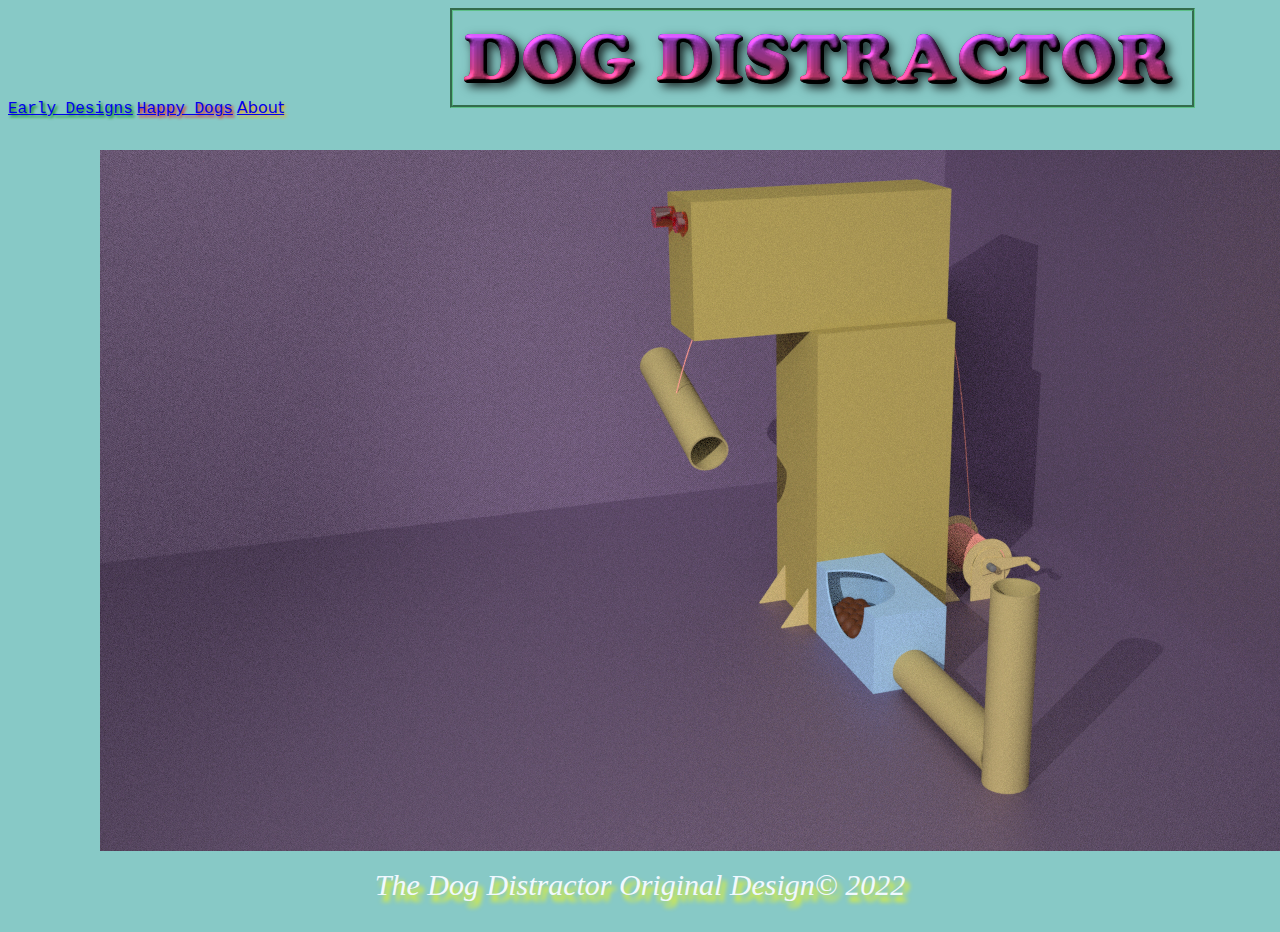
<file: index.html>
<!doctype html>
<html>
<head>
<meta charset="UTF-8">
<title>Dog Distractor</title>
<link href="style.css" rel="stylesheet" type="text/css">
</head>

<body>
<img src="Images/logo purple copy.png" width="739" height="94" class="logo" onclick="playAudio()" alt="dog distractor logo" />
	
<img src="Images/Patient0DogDistractor.jpg" class="proto" onMouseover="playAudio()"  alt="protoype"/>
	
	<br>
	<br>
	<br>
	<br>
	<br>
	<a1 {text-align: center;} href="earlydesigns.html" class="early"><a href="earlydesigns.html">Early Designs</a></a1>
	
	<a1 {text-align: center;} href="happydogs.html" class="happy"><a href="happydogs.html">Happy Dogs</a></a1>
	<a1 {text-align: center;} href="about.html" class="about"><a href="about.html">About</a></a1>
	<br>
	<br>
	<br>
	<br>
	<br>
	<br>
	<br>
	<br>
	<audio id="myAudio">
		<source src="Audio/dog bark.wav" type="audio/wav" >
	</audio>
	<audio id="Audio">
		<source src="Audio/dog sniffing.wav" type="audio/wav" >
	</audio>
	<br>
	<br><br><br><br><br><br><br><br><br>
	<br><br><br><br><br><br><br><br><br><br><br><br><br><br><br><br><br><br><br><br><br><br><br>
	
	<p> The Dog Distractor Original Design© 2022 </p>
	
	
	
	<script>
	
	var x = document.getElementById("myAudio"); 

	function playAudio() { 
	  x.play(); 
	} 

	function pauseAudio() { 
	  x.pause(); 
	} 
	
</script>
	
	
	<script>
	
	var x = document.getElementById("Audio"); 

	function playAudio() { 
	  x.play(); 
	} 

	function pauseAudio() { 
	  x.pause(); 
	} 
	
</script>
</body>
</html>
</file>
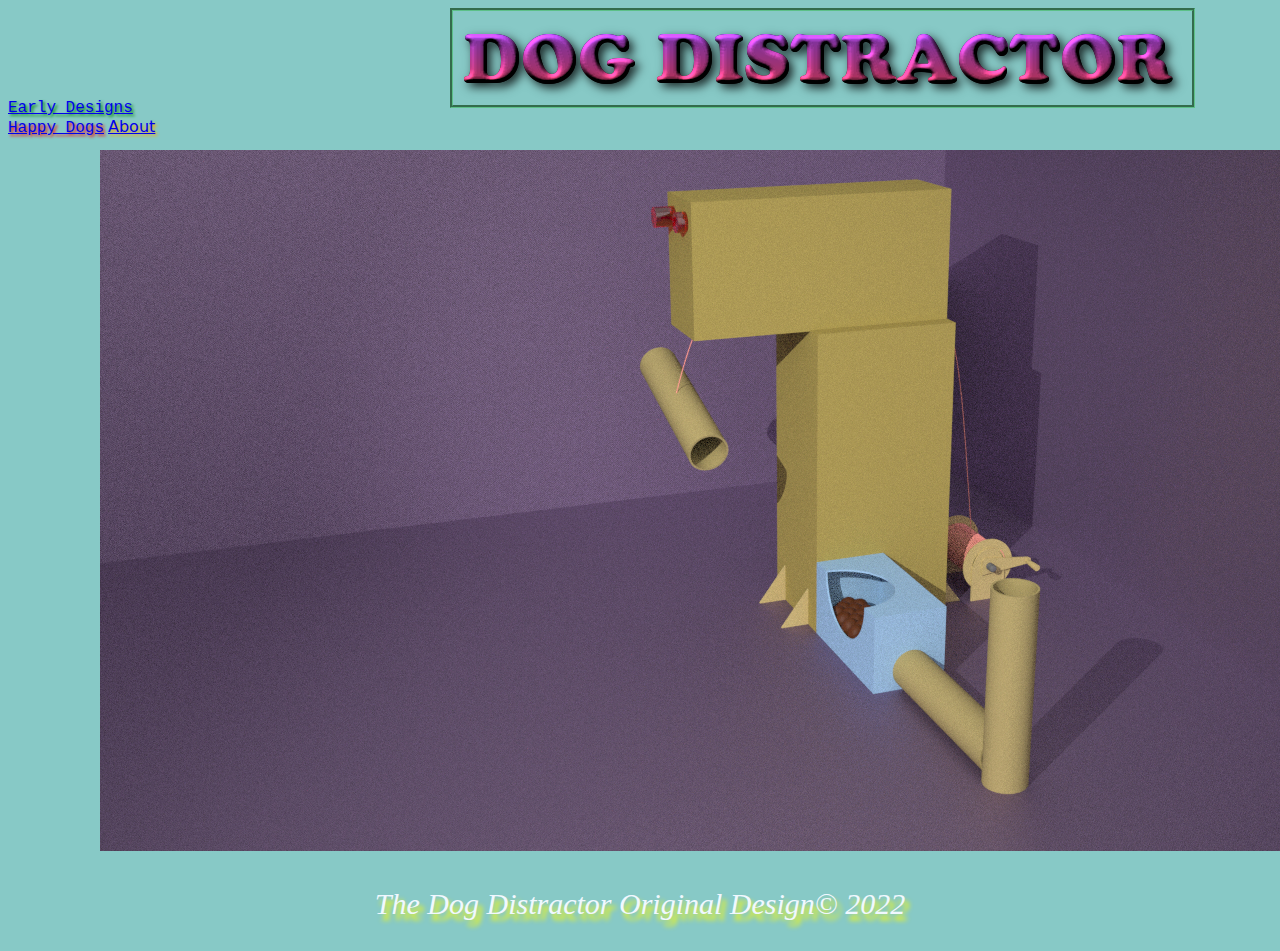
<file: Dog Distractor Website/index.html>
<!doctype html>
<html>
<head>
<meta charset="UTF-8">
<title>Dog Distractor</title>
<link href="style.css" rel="stylesheet" type="text/css">
</head>

<body>
<img src="Images/logo purple copy.png" width="739" height="94" class="logo" onclick="playAudio()" alt="dog distractor logo" />
	
<img src="Images/Patient0DogDistractor.jpg" class="proto" onMouseover="playAudio()"  alt="protoype"/>
	
	<br>
	<br>
	<br>
	<br>
	<br><a1 {text-align: center;} href="earlydesigns.html" class="early"><a href="earlydesigns.html">Early Designs</a></a1>
	<br><a1 {text-align: center;} href="happydogs.html" class="happy"><a href="happydogs.html">Happy Dogs</a></a1>
	<a1 {text-align: center;} href="about.html" class="about"><a href="about.html">About</a></a1>
	<br>
	<br>
	<br>
	<br>
	<br>
	<br>
	<br>
	<br>
	<audio id="myAudio">
		<source src="Audio/dog bark.wav" type="audio/wav" >
	</audio>
	<audio id="Audio">
		<source src="Audio/dog sniffing.wav" type="audio/wav" >
	</audio>
	<br>
	<br><br><br><br><br><br><br><br><br>
	<br><br><br><br><br><br><br><br><br><br><br><br><br><br><br><br><br><br><br><br><br><br><br>
	
	<p> The Dog Distractor Original Design© 2022 </p>
	
	
	
	<script>
	
	var x = document.getElementById("myAudio"); 

	function playAudio() { 
	  x.play(); 
	} 

	function pauseAudio() { 
	  x.pause(); 
	} 
	
</script>
	
	
	<script>
	
	var x = document.getElementById("Audio"); 

	function playAudio() { 
	  x.play(); 
	} 

	function pauseAudio() { 
	  x.pause(); 
	} 
	
</script>
</body>
</html>
</file>
<file: style.css>
@charset "UTF-8";
.logo{
    position: absolute;
    left: 450px;
	border: groove, #5CC088;
	text-underline-position: below;
	}

body {background:#87C9C6}

.proto{
	position: absolute;
	top: 150px;
	left: 100px;
}
p {text-align: center;
	font-family: Baskerville, "Palatino Linotype", Palatino, "Century Schoolbook L", "Times New Roman", "serif";
	text-shadow: 4px 6px 5px yellow;
	text-decoration-color: darkred;
	color: aliceblue;
	font-size: 30px;
	font-style: italic;
	}

.early {
	text-align: center;
	font-family: Consolas, "Andale Mono", "Lucida Console", "Lucida Sans Typewriter", Monaco, "Courier New", "monospace";
	text-shadow: 2px 2px 3px green;
	left: 250px;
	
	}

.happy{
	align-content: center;
	font-family: Consolas, "Andale Mono", "Lucida Console", "Lucida Sans Typewriter", Monaco, "Courier New", "monospace";
	text-shadow: 2px 2px 3px red;
	left: 450px;
	
}
.about{align-content: center;
	font-family: Segoe, "Segoe UI", "DejaVu Sans", "Trebuchet MS", Verdana, "sans-serif";
	text-shadow: 2px 2px 3px orange;
	left: 450px;
	
}
</file>
<file: Dog Distractor Website/style.css>
@charset "UTF-8";
.logo{
    position: absolute;
    left: 450px;
	border: groove, #5CC088;
	text-underline-position: below;
	}

body {background:#87C9C6}

.proto{
	position: absolute;
	top: 150px;
	left: 100px;
}
p {text-align: center;
	font-family: Baskerville, "Palatino Linotype", Palatino, "Century Schoolbook L", "Times New Roman", "serif";
	text-shadow: 4px 6px 5px yellow;
	text-decoration-color: darkred;
	color: aliceblue;
	font-size: 30px;
	font-style: italic;
	}

.early {
	text-align: center;
	font-family: Consolas, "Andale Mono", "Lucida Console", "Lucida Sans Typewriter", Monaco, "Courier New", "monospace";
	text-shadow: 2px 2px 3px green;
	left: 250px;
	
	}

.happy{
	align-content: center;
	font-family: Consolas, "Andale Mono", "Lucida Console", "Lucida Sans Typewriter", Monaco, "Courier New", "monospace";
	text-shadow: 2px 2px 3px red;
	left: 450px;
	
}
.about{align-content: center;
	font-family: Segoe, "Segoe UI", "DejaVu Sans", "Trebuchet MS", Verdana, "sans-serif";
	text-shadow: 2px 2px 3px orange;
	left: 450px;
	
}
</file>
